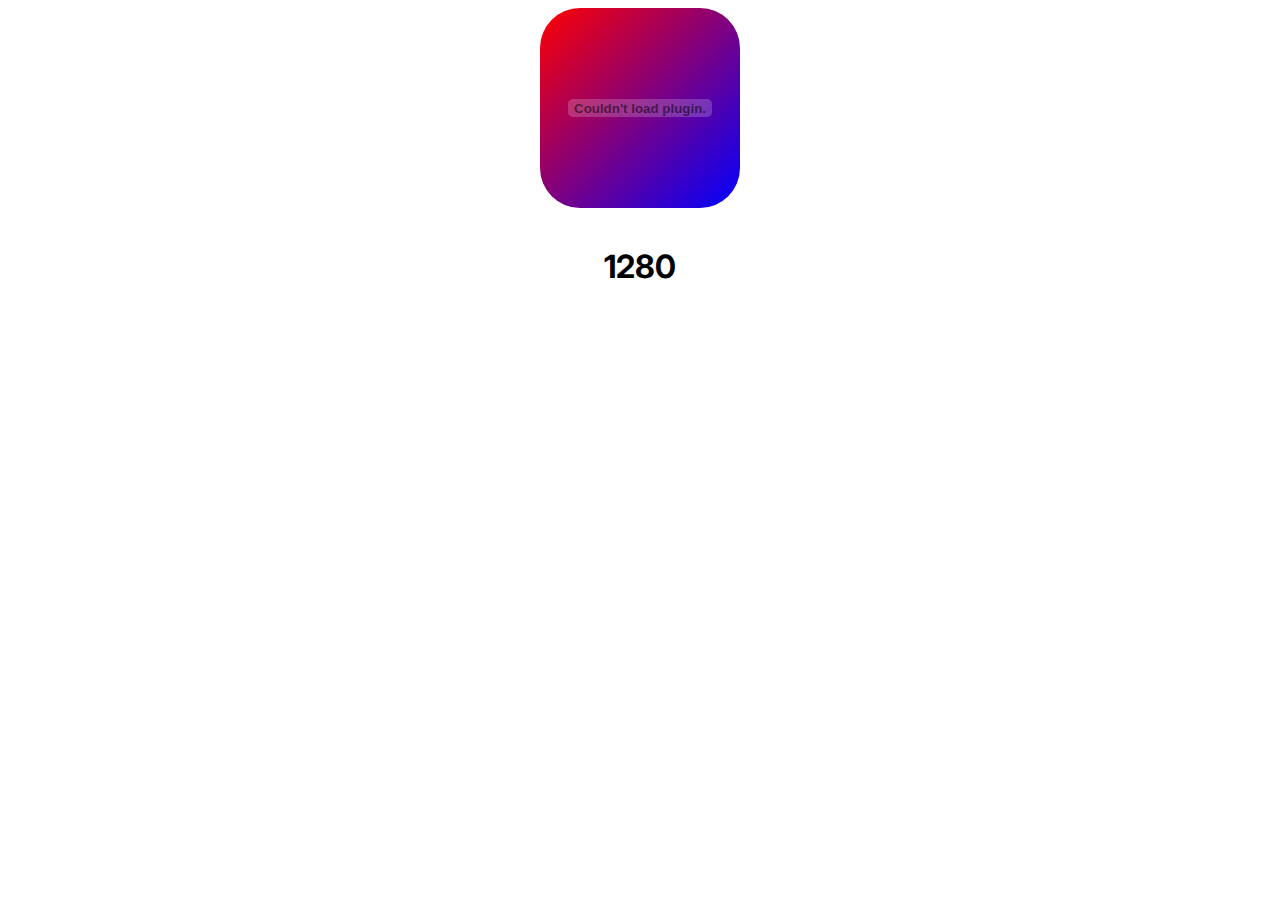
<file: gisty/gisty.html>
<!doctype html>
<html>
<head>
<link rel="stylesheet" href="gisty.css">
<script src="https://code.jquery.com/jquery-3.6.0.min.js"></script>
</head>
<body>
  <div class="flex"><object data="s.svg" type="image/svg"></object></div>
  <span>&nbsp;</span>
  <div class="h"><script src="https://gist.github.com/TomEpsilon/73c7cb43f95a0f9d6409f1d57f3ad5be.js"></script></div>
  <h1></h1>
  <script>
   $("h1").html($(window).innerWidth())
   $(window).resize(function() {$("h1").html($(window).width())});
  </script>
</body>
</html>
</file>
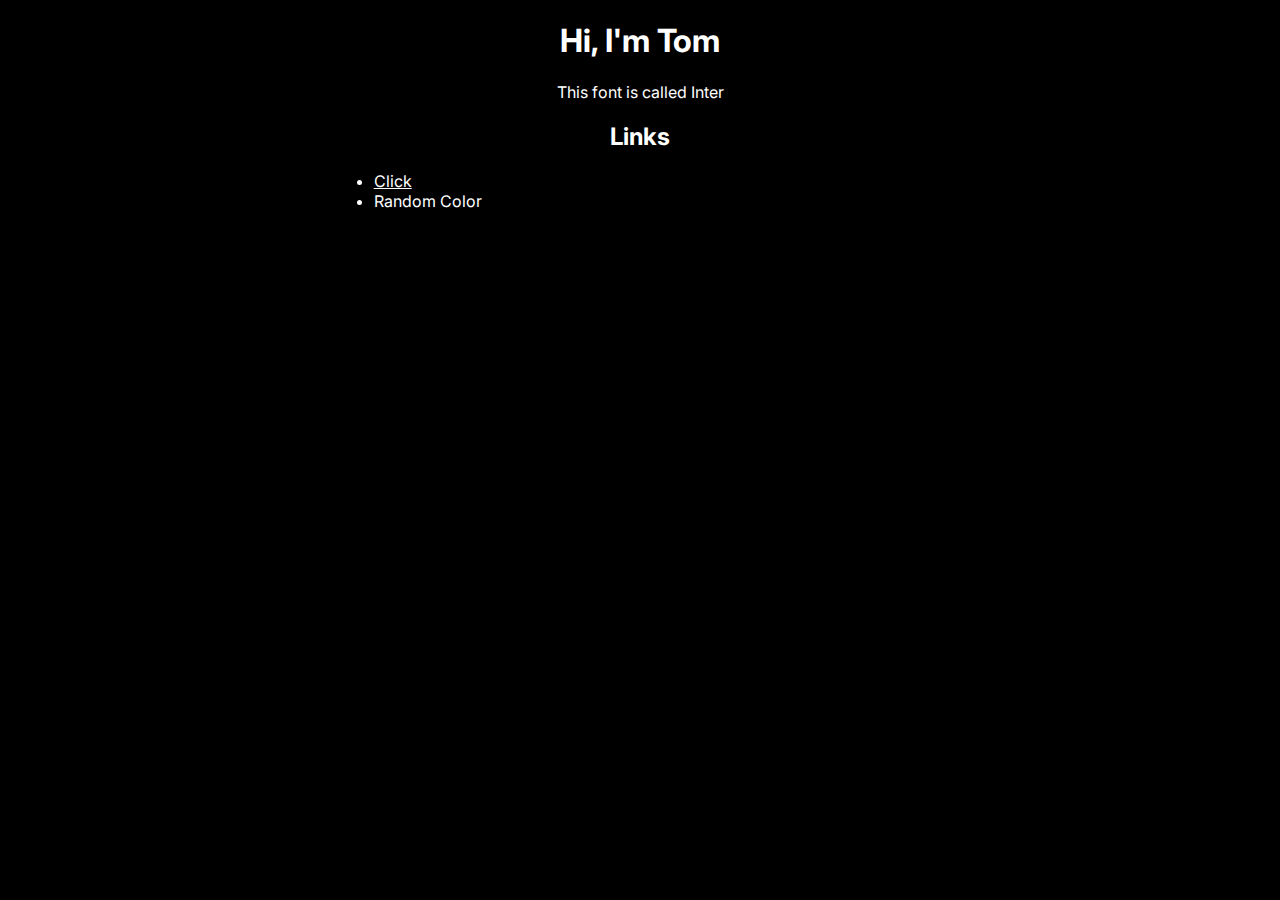
<file: inter/inter2.html>
<!DOCTYPE html>
<html>

<head>
	<meta charset="utf-8">
	<meta name="viewport" content="width=device-width">
	<title>Maax</title>
	<link href="inter.css" rel="stylesheet" type="text/css" />
	<link href="https://fonts.googleapis.com/icon?family=Material+Icons" rel="stylesheet">
  <script src="https://code.jquery.com/jquery-3.5.0.js">

	</script>
</head>

<body>
	<h1>Hi, I'm Tom</h1>
	<p>This font is called Inter</p>
	<h2>Links</h2>
  <ul>
   <li><a href="click.html">Click</a></li>
   <li>Random Color</li>
  </ul>
<script>
  function f(){$("ul").css("padding-left", $(window).width() / 3.5 + "px")};f();$(window).resize(f())
</script>
</body>
</file>
<file: gisty/gisty.css>
@import url(https://fonts.googleapis.com/css2?family=Inter:wght@900&display=swap);.flex{border-radius:20%;background-image:linear-gradient(to bottom right,red,#00f);width:200px;height:200px;display:flex;justify-content:center;align-items:center;margin:auto}h1{font-family:Inter;color:#000;text-align:center}.h{width: 250px!important;margin:auto}
</file>
<file: inter/inter.css>
@import url(https://fonts.googleapis.com/css?family=Inter);

body {
  font-family: "Inter";
  text-align: center;
  background-color: black;
  color: white;
}

.material-icons.md-18 { font-size: 18px; }
.material-icons.md-24 { font-size: 24px; }
.material-icons.md-36 { font-size: 36px; }
.material-icons.md-48 { font-size: 48px; }

html {
-webkit-user-select: none;
-khtml-user-select: none;
-moz-user-select: none;
-ms-user-select: none;
-o-user-select: none;
user-select: none;
}

li {
  text-align: left;
}

a {
  color: white;
}
</file>
